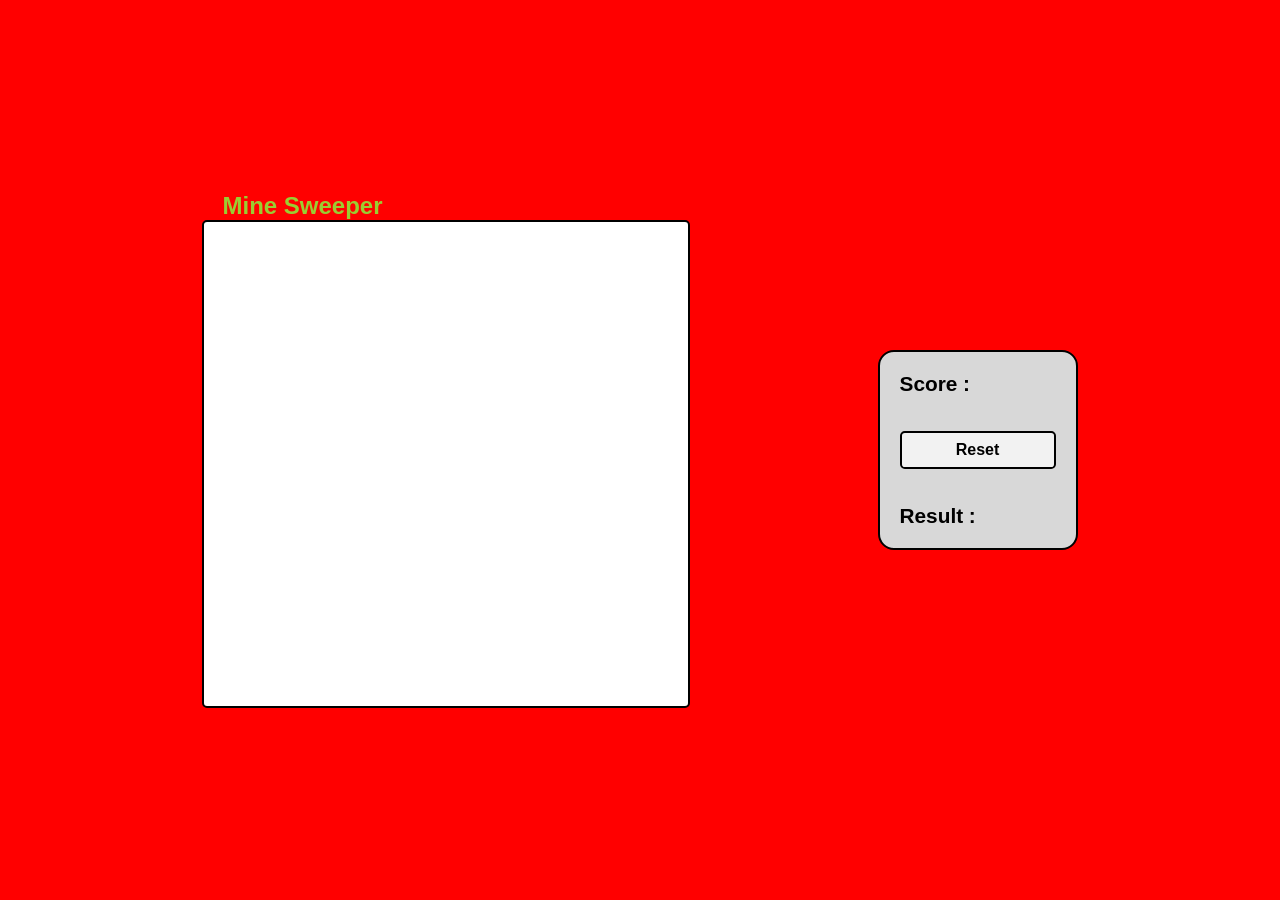
<file: index.html>
<!DOCTYPE html>
<body>
    <link rel="stylesheet"href="style.css">
    <script src="script.java"></script>
    <div class="mainContainer">
      <div>
        <span class="Evey">Mine Sweeper</span>
        <div class="container" id="container"></div>
      </div>
      <div class="right">
        <p>
          Score :
          <span id="gameScore"></span>
        </p>
        <button id="resetButton" onclick="resetGrid()">Reset</button>
        <p>
          Result :
          <span id="resultDisplay"></span>
        </p>
      </div>
    </div>
  </body>
</html>
</file>
<file: style.css>
* {
  margin: 0;
  padding: 0;
  box-sizing: border-box;
  font-weight: bold;
  font-family: Arial, Helvetica, sans-serif;
}

body {
  background: red;
}

.mainContainer {
  margin: 0 auto;
  display: flex;
  align-items: center;
  justify-content: space-evenly;
  height: 100vh;
  max-width: 1250px;
}

.Evey {
  font-size: 1.5rem;
  color: yellowgreen;
  margin-left: 20px;
}

.container {
  border-radius: 5px;
  padding: 0.3rem;
  background-color: #ffffff;
  display: grid;
  grid-template: repeat(9, 50px) / repeat(9, 50px);
  grid-gap: 3px;
  border: 2px solid black;
}

.right {
  padding: 20px;
  display: flex;
  flex-direction: column;
  justify-content: space-between;
  height: 200px;
  background: #d8d8d8;
  width: 200px;
  font-size: 1.3rem;
  border-radius: 1rem;
  border: 2px solid black;
}

.right button {
  border: 2px solid black;
  color: black;
  background: #f2f2f2;
  cursor: pointer;
  font-size: 1rem;
  padding: 0.5rem 2rem;
  border-radius: 0.3rem;
}

.cell {
  border-radius: 3px;
  background-color: #d8d8d8;
  cursor: pointer;
}

.safe {
  background-color: purple;
}

.containBomb {
  background-color: red;
}

@media only screen and (max-width: 750px) {
  .mainContainer {
    flex-direction: column;
  }
}

@media only screen and (max-width: 510px) {
  .container {
    grid-template: repeat(9, 40px) / repeat(9, 40px);
  }
}

@media only screen and (max-width: 410px) {
  .container {
    grid-template: repeat(9, 30px) / repeat(9, 30px);
  }
}
</file>
